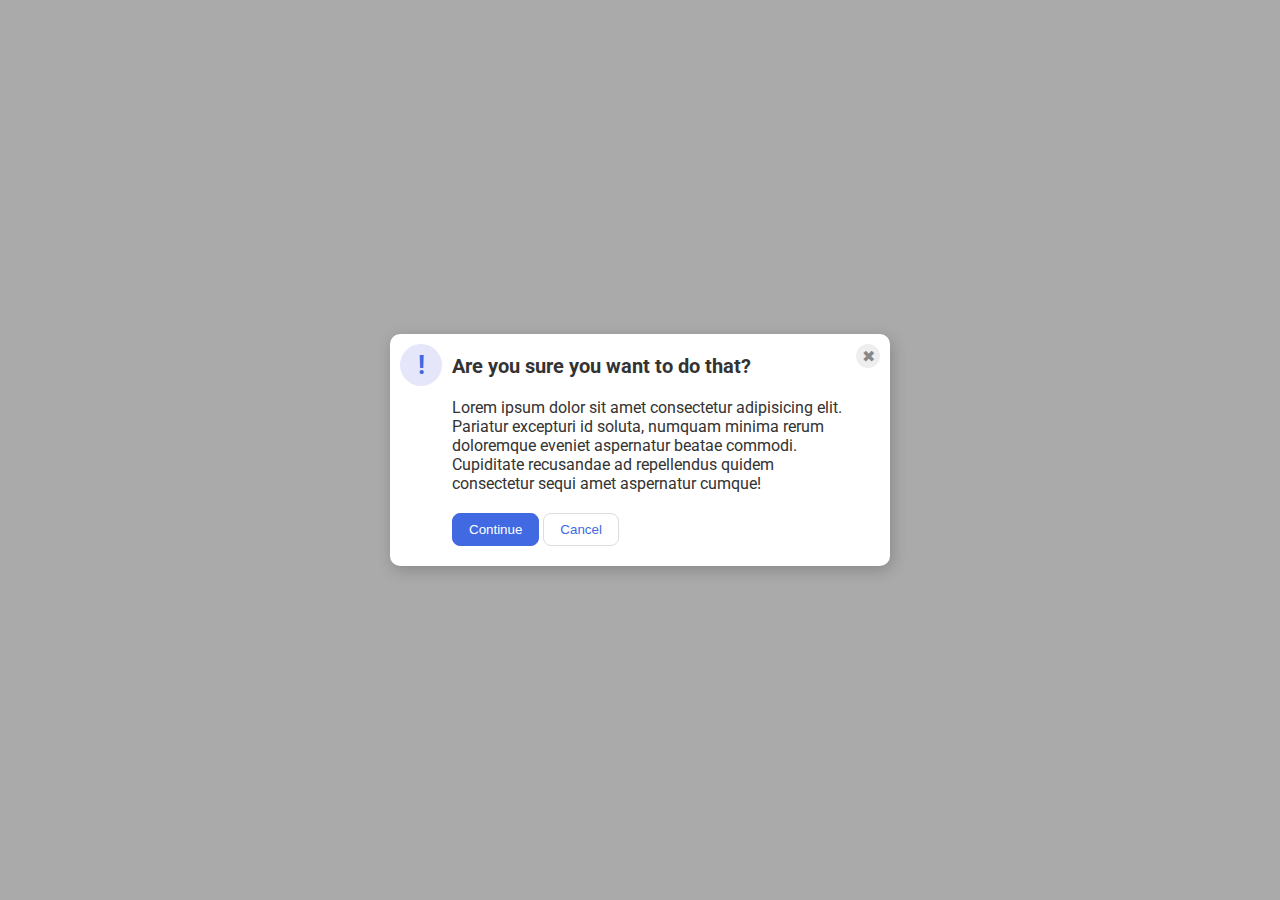
<file: flex/05-flex-modal/index.html>
<!DOCTYPE html>
<html lang="en">
  <head>
    <meta charset="UTF-8">
    <meta http-equiv="X-UA-Compatible" content="IE=edge">
    <meta name="viewport" content="width=device-width, initial-scale=1.0">
    <link rel="stylesheet" href="style.css">
    <title>Modal</title>
  </head>
  <body>
    <div class="modal">
      <div class="icon">!</div>
      <div class="middle">
        <div class="header">Are you sure you want to do that?</div>
        <div class="text">Lorem ipsum dolor sit amet consectetur adipisicing elit. Pariatur excepturi id soluta, numquam minima rerum doloremque eveniet aspernatur beatae commodi. Cupiditate recusandae ad repellendus quidem consectetur sequi amet aspernatur cumque!</div>
        <div class="buttons">
          <button class="continue">Continue</button>
          <button class="cancel">Cancel</button>
        </div>
      </div>
      <div class="close-button">✖</div>
    </div>
  </body>
</html>
</file>
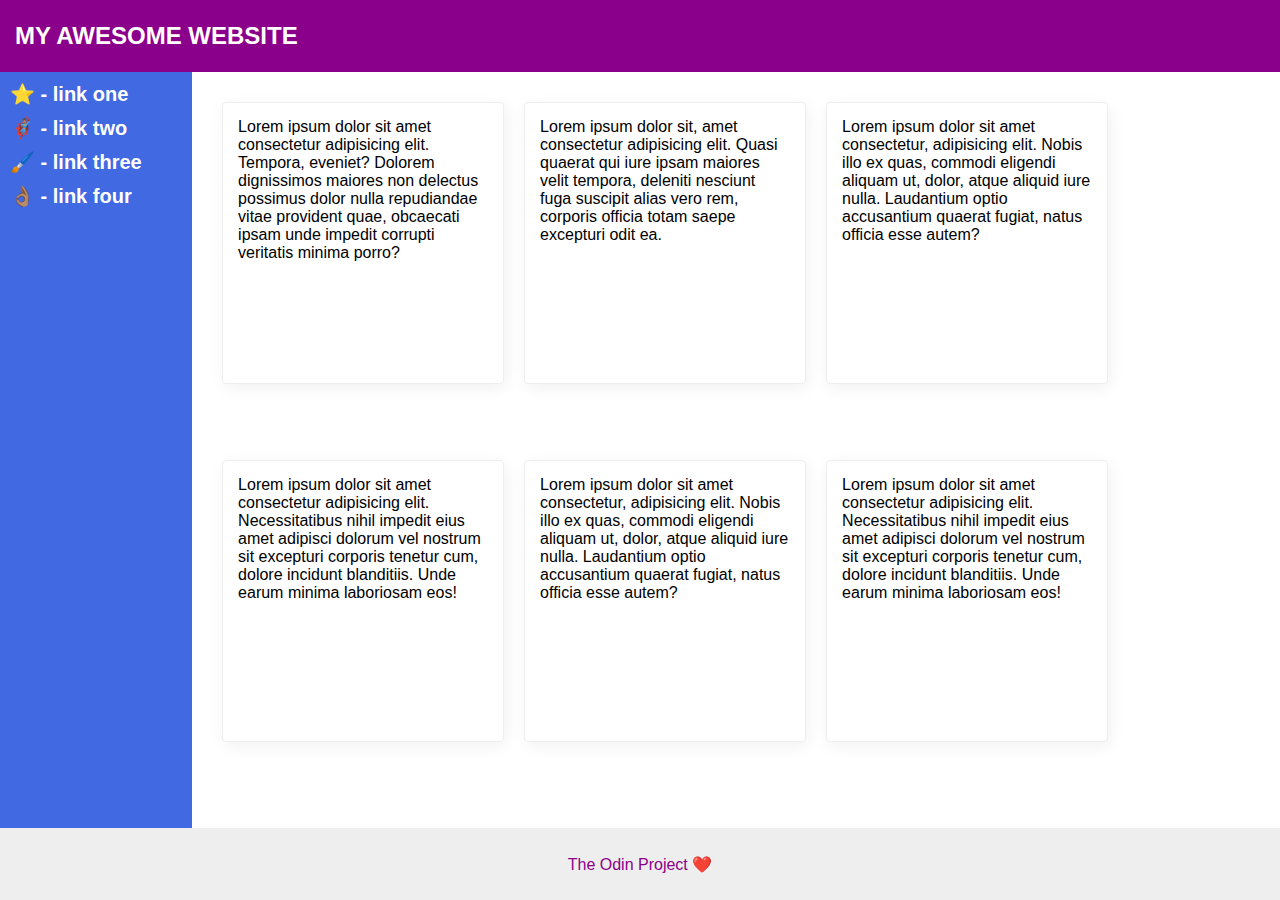
<file: flex/07-flex-layout-2/index.html>
<!DOCTYPE html>
<html lang="en">
  <head>
    <meta charset="UTF-8">
    <meta http-equiv="X-UA-Compatible" content="IE=edge">
    <meta name="viewport" content="width=device-width, initial-scale=1.0">
    <title>The Holy Grail</title>
    <link rel="stylesheet" href="style.css">
  </head>
  <body>
    <div class="header">
      MY AWESOME WEBSITE
    </div>
    
    <div class="middle">
      <div class="sidebar">
        <ul>
          <li><a href="#">⭐ - link one</a></li>
          <li><a href="#">🦸🏽‍♂️ - link two</a></li>
          <li><a href="#">🖌️ - link three</a></li>
          <li><a href="#">👌🏽 - link four</a></li>
        </ul>
      </div>

      <div class="card-container">
        <div class="card">Lorem ipsum dolor sit amet consectetur adipisicing elit. Tempora, eveniet? Dolorem dignissimos maiores non delectus possimus dolor nulla repudiandae vitae provident quae, obcaecati ipsam unde impedit corrupti veritatis minima porro?</div>
        <div class="card">Lorem ipsum dolor sit, amet consectetur adipisicing elit. Quasi quaerat qui iure ipsam maiores velit tempora, deleniti nesciunt fuga suscipit alias vero rem, corporis officia totam saepe excepturi odit ea.</div>
        <div class="card">Lorem ipsum dolor sit amet consectetur, adipisicing elit. Nobis illo ex quas, commodi eligendi aliquam ut, dolor, atque aliquid iure nulla. Laudantium optio accusantium quaerat fugiat, natus officia esse autem?</div>
        <div class="card">Lorem ipsum dolor sit amet consectetur adipisicing elit. Necessitatibus nihil impedit eius amet adipisci dolorum vel nostrum sit excepturi corporis tenetur cum, dolore incidunt blanditiis. Unde earum minima laboriosam eos!</div>
        <div class="card">Lorem ipsum dolor sit amet consectetur, adipisicing elit. Nobis illo ex quas, commodi eligendi aliquam ut, dolor, atque aliquid iure nulla. Laudantium optio accusantium quaerat fugiat, natus officia esse autem?</div>
        <div class="card">Lorem ipsum dolor sit amet consectetur adipisicing elit. Necessitatibus nihil impedit eius amet adipisci dolorum vel nostrum sit excepturi corporis tenetur cum, dolore incidunt blanditiis. Unde earum minima laboriosam eos!</div>
      </div>
    </div>
    
    <div class="footer">
      The Odin Project ❤️
    </div>
  </body>
</html>
</file>
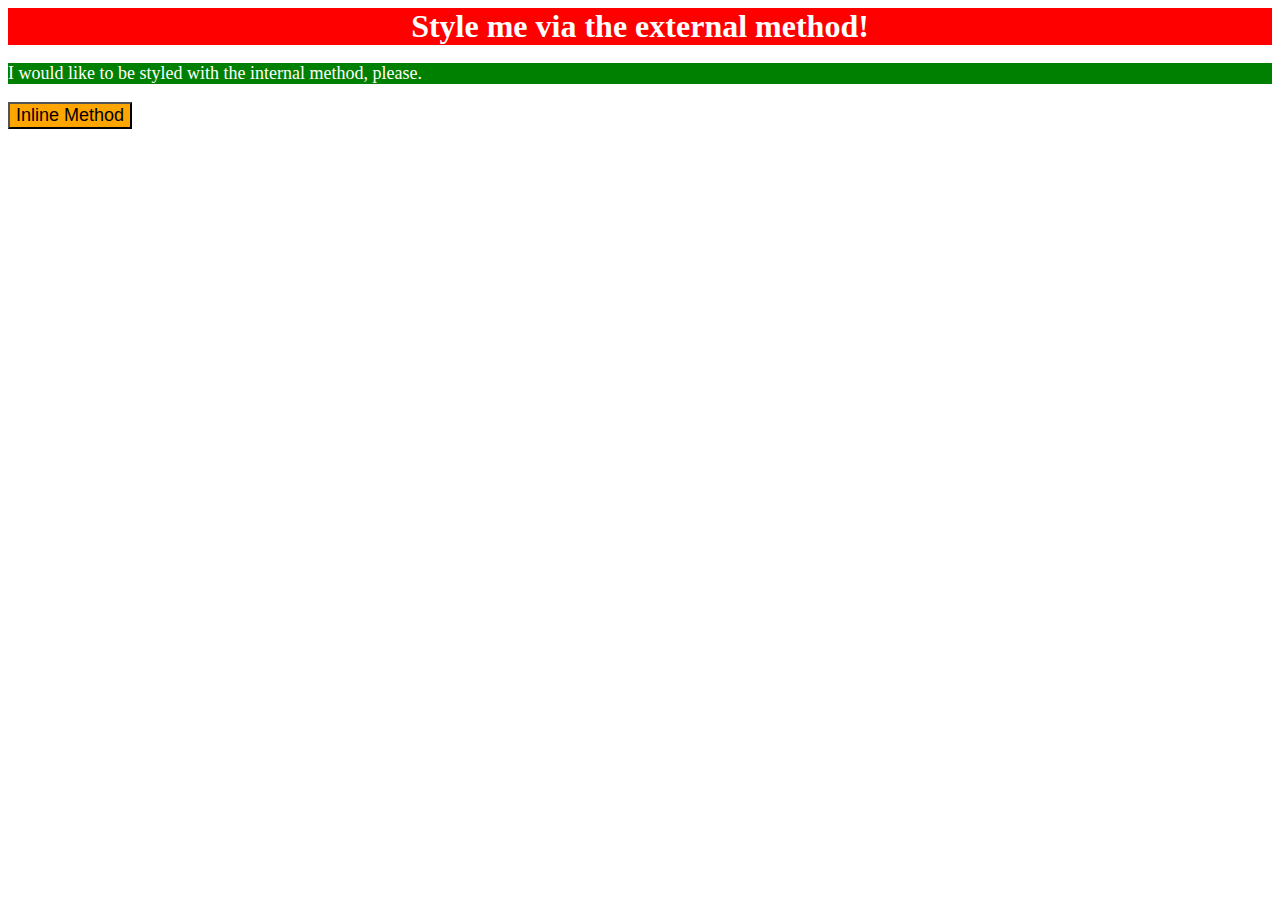
<file: foundations/01-css-methods/index.html>
<!DOCTYPE html>
<html lang="en">
  <head>
    <meta charset="UTF-8">
    <meta http-equiv="X-UA-Compatible" content="IE=edge">
    <meta name="viewport" content="width=device-width, initial-scale=1.0">
    <link rel="stylesheet" href="./styles.css">
    <style>
      p {
        background-color: green;
        color: white;
        font-size: 18px;
      }
    </style>
    <title>Methods for Adding CSS</title>
  </head>
  <body>
    <div>Style me via the external method!</div>
    <p>I would like to be styled with the internal method, please.</p>
    <button style="background-color: orange; font-size: 18px;">Inline Method</button>
  </body>
</html>
</file>
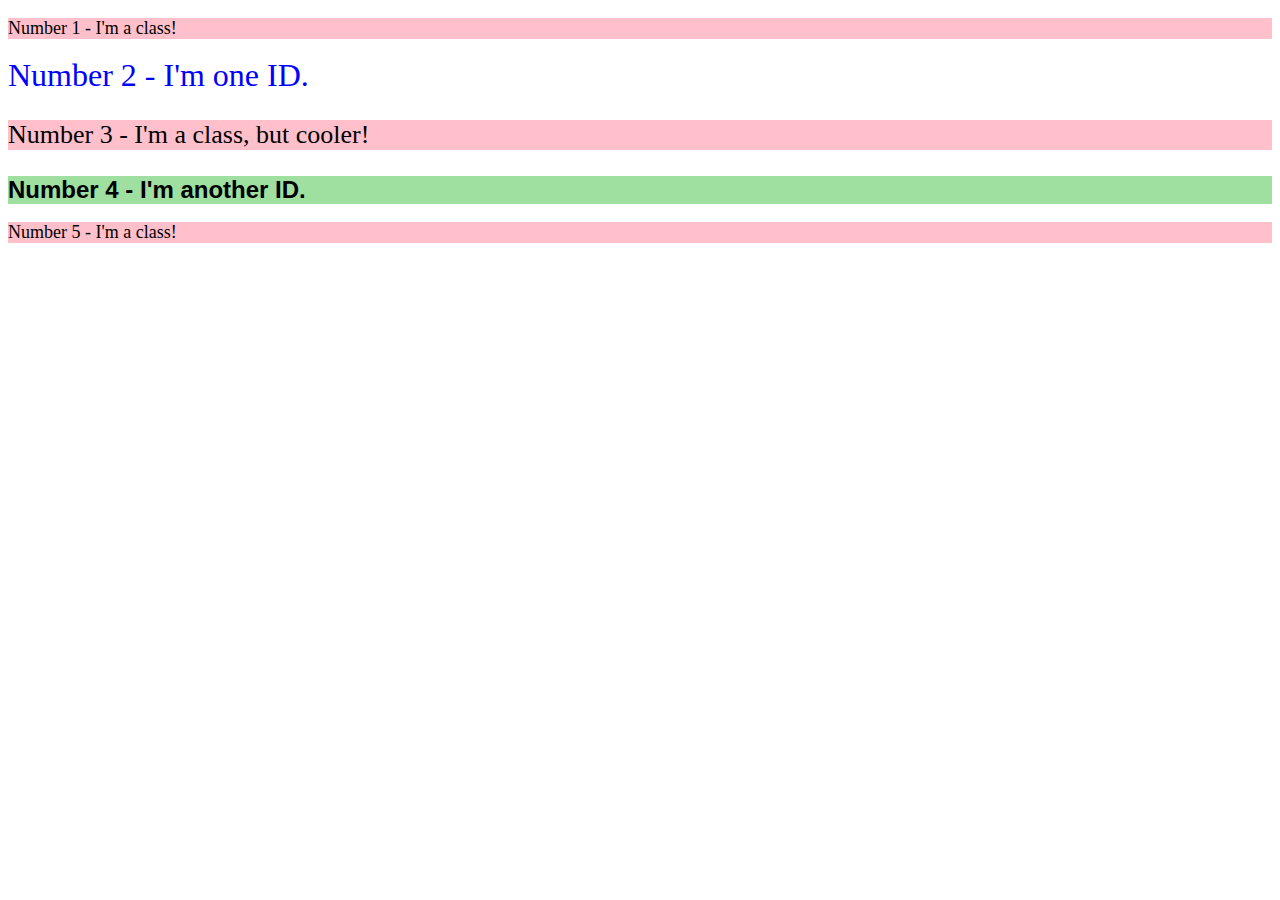
<file: foundations/02-class-id-selectors/index.html>
<!DOCTYPE html>
<html lang="en">
  <head>
    <meta charset="UTF-8">
    <meta http-equiv="X-UA-Compatible" content="IE=edge">
    <meta name="viewport" content="width=device-width, initial-scale=1.0">
    <title>Class and ID Selectors</title>
    <link rel="stylesheet" href="style.css">
  </head>
  <body>
    <p class="odd">Number 1 - I'm a class!</p>
    <div id="two">Number 2 - I'm one ID.</div>
    <p class="odd three">Number 3 - I'm a class, but cooler!</p>
    <div id="four">Number 4 - I'm another ID.</div>
    <p class="odd">Number 5 - I'm a class!</p>
  </body>
</html>
</file>
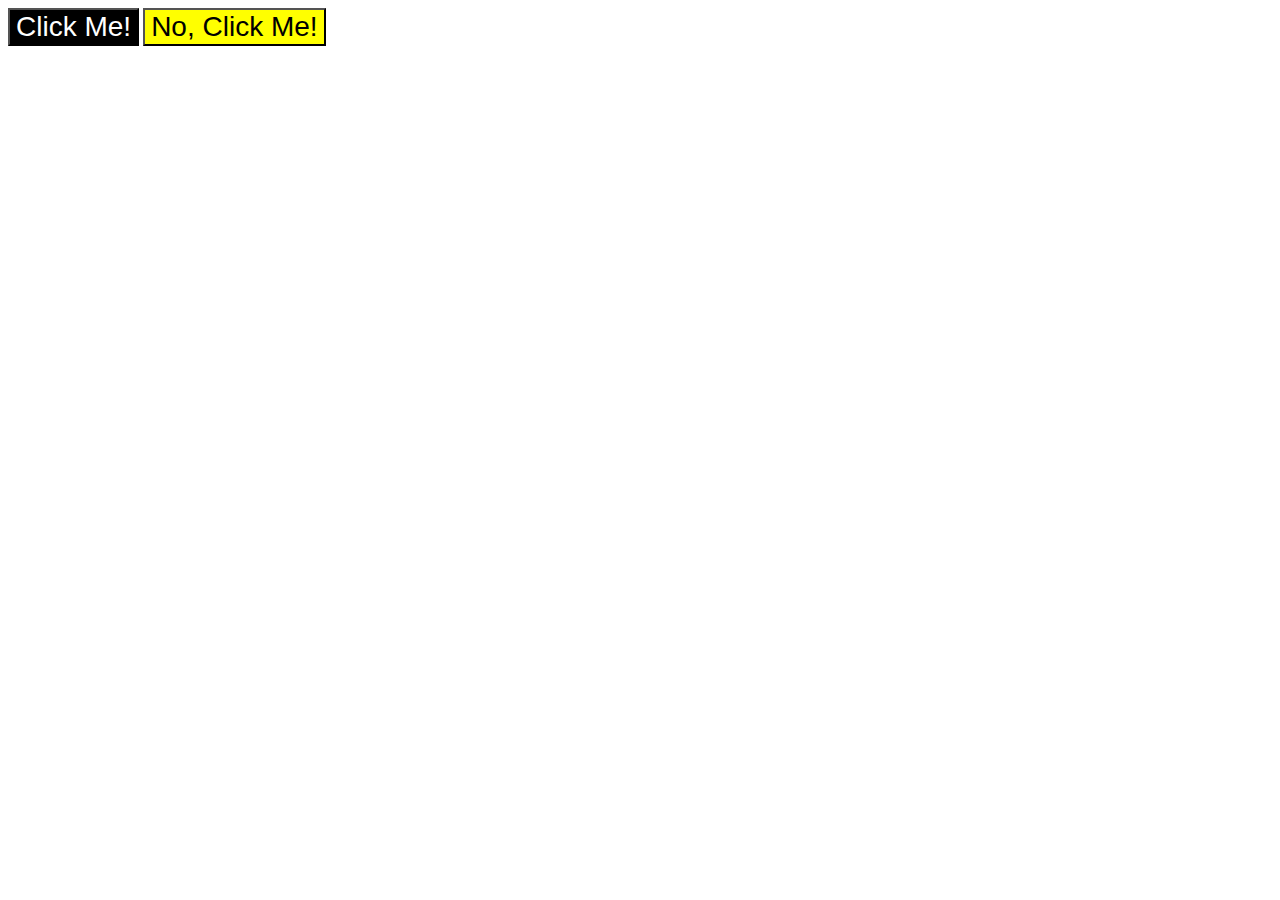
<file: foundations/03-grouping-selectors/index.html>
<!DOCTYPE html>
<html lang="en">
  <head>
    <meta charset="UTF-8">
    <meta http-equiv="X-UA-Compatible" content="IE=edge">
    <meta name="viewport" content="width=device-width, initial-scale=1.0">
    <title>Grouping Selectors</title>
    <link rel="stylesheet" href="style.css">
  </head>
  <body>
    <button class="first">Click Me!</button>
    <button class="second">No, Click Me!</button>
  </body>
</html>
</file>
<file: flex/05-flex-modal/style.css>
@import url('https://fonts.googleapis.com/css2?family=Roboto:wght@400;700&display=swap');

html, body {
  height: 100%;
}

body {
  font-family: Roboto, sans-serif;
  margin: 0;
  background: #aaa;
  color: #333;
  /* I'll give you this one for free lol */
  display: flex;
  align-items: center;
  justify-content: center;
}

.modal {
  background: white;
  width: 480px;
  border-radius: 10px;
  box-shadow: 2px 4px 16px rgba(0,0,0,.2);
  display: flex;
  padding: 10px;
}

.middle {
  display: flex;
  flex-direction: column;
  padding: 10px;
  gap: 20px;
}

.icon {
  color: royalblue;
  font-size: 26px;
  font-weight: 700;
  background: lavender;
  width: 42px;
  height: 42px;
  border-radius: 50%;
  display: flex;
  align-items: center;
  justify-content: center;
  /* min-width: 42px; */
  flex-shrink: 0;
}

.close-button {
  background: #eee;
  border-radius: 50%;
  color: #888;
  font-weight: 400;
  font-size: 16px;
  height: 24px;
  width: 24px;
  display: flex;
  align-items: center;
  justify-content: center;
  /* min-width: 24px; */
  flex-shrink: 0;
}

button {
  padding: 8px 16px;
  border-radius: 8px;
}

button.continue {
  background: royalblue;
  border: 1px solid royalblue;
  color: white;
}

button.cancel {
  background: white;
  border: 1px solid #ddd;
  color: royalblue;
}

.header {
  font-weight: bold;
  font-size: 20px;
}
</file>
<file: flex/07-flex-layout-2/style.css>
body {
  font-family: -apple-system, BlinkMacSystemFont, 'Segoe UI', Roboto, Oxygen, Ubuntu, Cantarell, 'Open Sans', 'Helvetica Neue', sans-serif;
  margin: 0;
  min-height: 100vh;
  display: flex;
  flex-direction: column;
  justify-content: space-between;
}

.header {
  height: 72px;
  background: darkmagenta;
  color: white;
  display: flex;
  align-items: center;
  padding-left: 15px;
  font-weight: bold;
  font-size: 24px;
}

.footer {
  height: 72px;
  background: #eee;
  color: darkmagenta;
  display: flex;
  align-items: center;
  justify-content: center;
}

.sidebar {
  width: 300px;
  background: royalblue;
  padding: 10px;
}

.card {
  border: 1px solid #eee;
  box-shadow: 2px 4px 16px rgba(0,0,0,.06);
  border-radius: 4px;
  height: 250px;
  width: 250px;
  padding: 15px;
}

.middle {
  display: flex;
  flex-grow: 1;
}

ul {
  list-style-type: none;
  display: flex;
  flex-direction: column;
  gap: 10px;
  padding-left: 0px;
  margin: 0px;
}

.card-container {
  display: flex;
  flex-wrap: wrap;
  gap: 20px;
  padding: 30px;
  row-gap: 20px;
}

a {
  text-decoration: none;
  color: white;
  font-size: 20px;
  font-weight: bold;
}
</file>
<file: foundations/01-css-methods/styles.css>
div {
    background-color: red;
    color: white;
    font-size: 32px;
    text-align: center;
    font-weight: bold;
}
</file>
<file: foundations/02-class-id-selectors/style.css>
.odd {
    background-color: rgb(255, 192, 203);
    color: rgb(0, 0, 0);
    font-size: 18px;
}

#two {
    background-color: rgb(255, 255, 255);
    color: rgb(0, 0, 255);
    font-size: 32px;
}

#four {
    background-color: rgb(159, 223, 159);
    font-size: 24px;
    font-weight: bold;
    font-family: sans-serif;
}

.odd.three {
    font-size: 26px;
}
</file>
<file: foundations/03-grouping-selectors/style.css>
.first,
.second {
    font-size: 28px;
    font-family: Helvetica, "Times New Roman", sans-serif;
}

.first {
    background-color: black;
    color: white;
}

.second {
    background-color: yellow;
}
</file>
